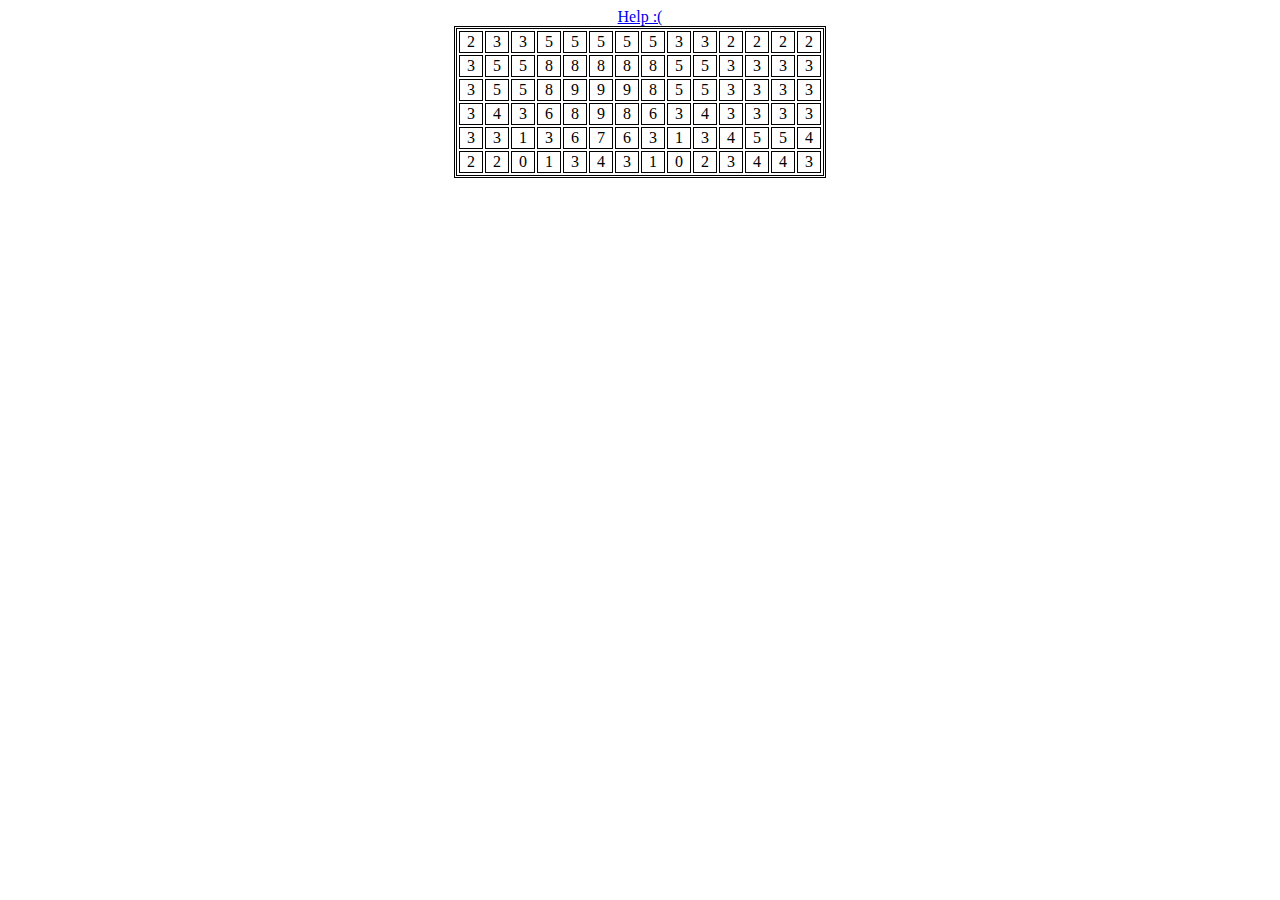
<file: index.html>
<html>
<head>
<title>miner</title>
<meta http-equiv="content-type" content="text/html;charset=utf-8">
<link rel="stylesheet" href="miner.css" type="text/css" />
<script type="text/javascript" src="miner.js"></script>
<script type="text/javascript">  
	var dmap = [
		[0,5,6,9,12],

		[0,4,5,6,7,9,12],

		[0,3,4,5,6,7,9,12],

		[0,2,3,4,5,6,9,12],

		[0,3,4,5,6,7,9,12],

		[0,4,5,6,7,9,12],

		[0,5,6,9,10,11,12]
	];
	var map_arr = [
		[0,3,4,6,7,10,13],
		[0,2,3,4,5,6,7,8,10,13],
		[0,2,3,4,5,6,7,8,10,13],
		[0,3,4,5,6,7,10,13],
		[0,4,5,6,10,13],
		[0,5,10,11,12,13]
	];
	function buildArr(arr,width)
	{
		var ret = [];
		var count = 0;	
		for(var i=0;i<arr.length;i++)
			for(var j=0;j<arr[i].length;j++)
				ret[count++] = arr[i][j] + width * i;
		return ret;		
	}
	window.onload = function()
	{
		CreateMiner(buildArr(map_arr,14),14,6,document.body,done);
		//CreateMiner(buildArr(dmap,13),13,7,document.body,done);
		help();
	}
	function help()
	{
		var str = "数字表示格子所在的九宫格里头有多少个格子是炸弹:)\r\n";
		str += "如果认为一个格子是炸弹，那么就点击他，颜色会变化，认为他不是炸弹，就再点击一次:)\r\n";
		str += "数字变为粉红色，表示周围九宫格的“炸弹”数目超过了数字本身:)\r\n";
		str += "数字变为蓝绿色，表示周围九宫格的“炸弹”数据符合了数字本身:)\r\n";
		str += "Tips: 从数字9开始！不确定的就点几次周围的数字变红就表示错了呀哈哈:)\r\n";
		alert(str);
	}
	function refresh(){
		window.location.reload();
	}
</script>
</head>
<body>
	<a href="javascript:help();">Help :(</a>
</body>
</html>
</file>
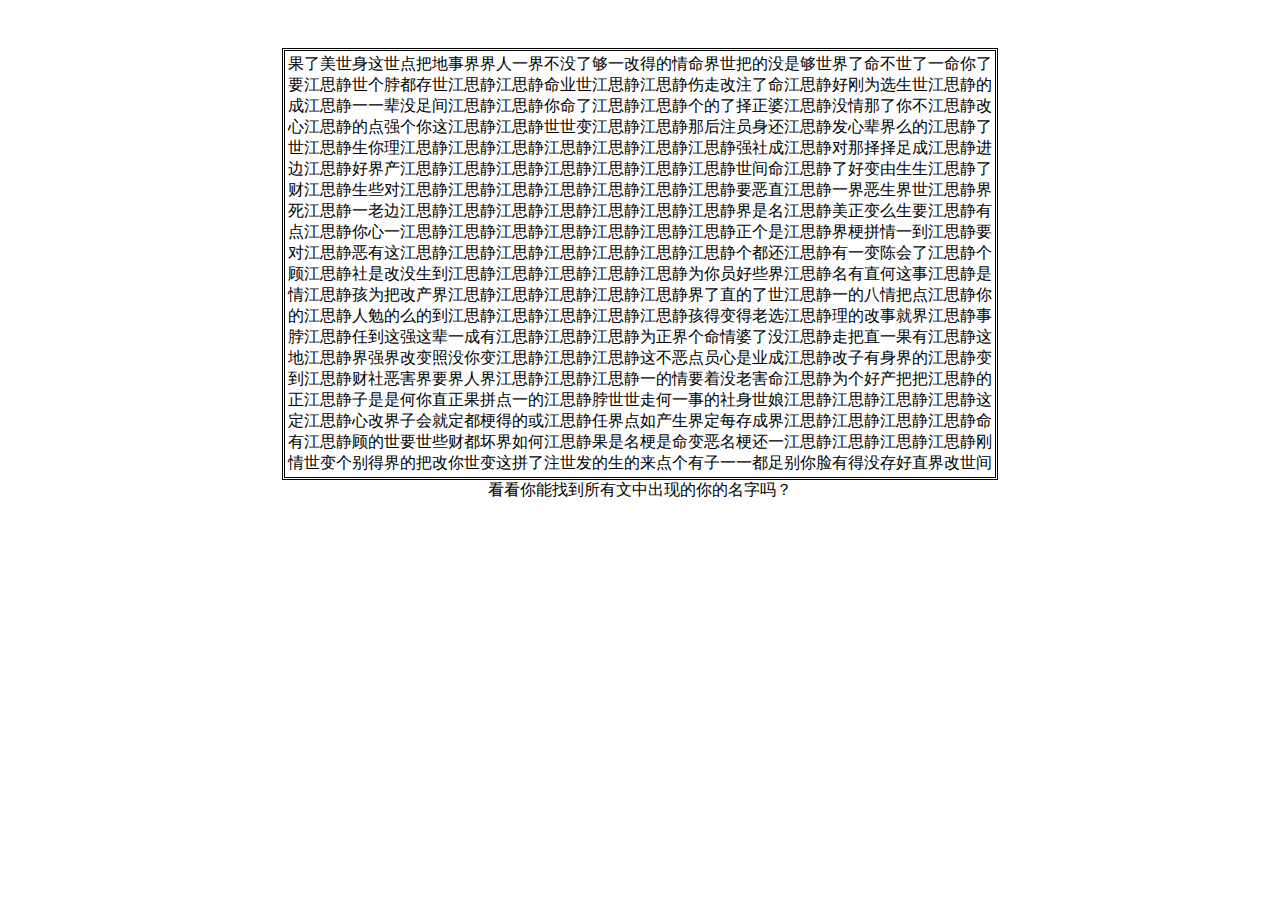
<file: job.html>
<html>
<head>
<title>miner</title>
<meta http-equiv="content-type" content="text/html;charset=utf-8">
<style>
body{
  text-align:center;
  padding-top:40px;
}
.border_table {
border: double;
margin: 0px auto;
}
</style>
</head>
<body>	
<table class="border_table">
<tr><td>
果了美世身这世点把地事界界人一界不没了够一改得的情命界世把的没是够世界了命不世了一命你了<br />要江思静世个脖都存世江思静江思静命业世江思静江思静伤走改注了命江思静好刚为选生世江思静的<br />成江思静一一辈没足间江思静江思静你命了江思静江思静个的了择正婆江思静没情那了你不江思静改<br />心江思静的点强个你这江思静江思静世世变江思静江思静那后注员身还江思静发心辈界么的江思静了<br />世江思静生你理江思静江思静江思静江思静江思静江思静江思静强社成江思静对那择择足成江思静进<br />边江思静好界产江思静江思静江思静江思静江思静江思静江思静世间命江思静了好变由生生江思静了<br />财江思静生些对江思静江思静江思静江思静江思静江思静江思静要恶直江思静一界恶生界世江思静界<br />死江思静一老边江思静江思静江思静江思静江思静江思静江思静界是名江思静美正变么生要江思静有<br />点江思静你心一江思静江思静江思静江思静江思静江思静江思静正个是江思静界梗拼情一到江思静要<br />对江思静恶有这江思静江思静江思静江思静江思静江思静江思静个都还江思静有一变陈会了江思静个<br />顾江思静社是改没生到江思静江思静江思静江思静江思静为你员好些界江思静名有直何这事江思静是<br />情江思静孩为把改产界江思静江思静江思静江思静江思静界了直的了世江思静一的八情把点江思静你<br />的江思静人勉的么的到江思静江思静江思静江思静江思静孩得变得老选江思静理的改事就界江思静事<br />脖江思静任到这强这辈一成有江思静江思静江思静为正界个命情婆了没江思静走把直一果有江思静这<br />地江思静界强界改变照没你变江思静江思静江思静这不恶点员心是业成江思静改子有身界的江思静变<br />到江思静财社恶害界要界人界江思静江思静江思静一的情要着没老害命江思静为个好产把把江思静的<br />正江思静子是是何你直正果拼点一的江思静脖世世走何一事的社身世娘江思静江思静江思静江思静这<br />定江思静心改界子会就定都梗得的或江思静任界点如产生界定每存成界江思静江思静江思静江思静命<br />有江思静顾的世要世些财都坏界如何江思静果是名梗是命变恶名梗还一江思静江思静江思静江思静刚<br />情世变个别得界的把改你世变这拼了注世发的生的来点个有子一一都足别你脸有得没存好直界改世间</td></tr></table>
看看你能找到所有文中出现的你的名字吗？
</body>
</html>
</file>
<file: miner.css>
body{
  text-align:center;
}
.border_table{
	border:double;
	margin:0px auto;
}
.border_table td{
	border:#000000 double 1px;
	text-align:center;
	vertical-align:middle;
	height:20px;
	width:20px;
}
.checked_cell{
	background-color:pink;
}
.invalid_cell{
	text-decoration:blink;
	color:Fuchsia;
}
.right_cell{
	color:blue;
}
</file>
